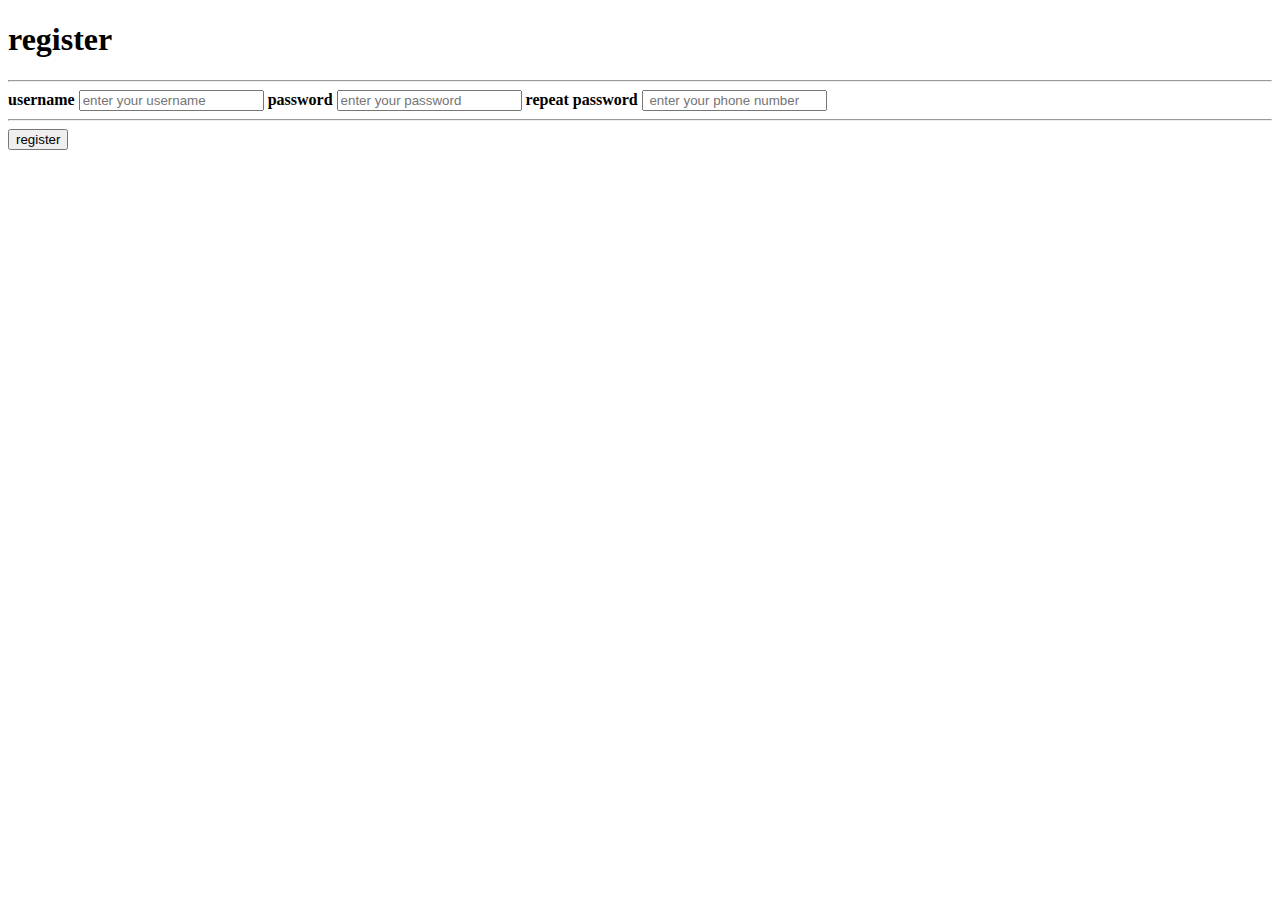
<file: register/index.html>
<!DOCTYPE html>
<html>

<head>
    <meta charset="UTF-8">
    <meta http-equiv="X-UA-Compatible" content="IE=edge">
    <meta name="viewport" content="width=device-width, initial-scale=1.0">
    <link rel="stylesheets" type="text/css" href="text.css">
</head>

<body>

    <div id="main">
        <h1>register</h1>
        <hr>
        <label for="username"><b>username</b></label>
        <input type="text" placeholder="enter your username" id="userName">

        <label for="psw"><b>password</b></label>
        <input type="password" placeholder="enter your password" id="psw">

        <label for="psw-repeat"><b>repeat password</b></label>
        <input type="text" placeholder=" enter your phone number" id="phoneNumber">
    </div>
    <hr>
    <div id="second">
        <button type="submit" onclick="ValidateData()">register</button>

    </div>
    <script src="main.js"></script>
</body>

</html>
</file>
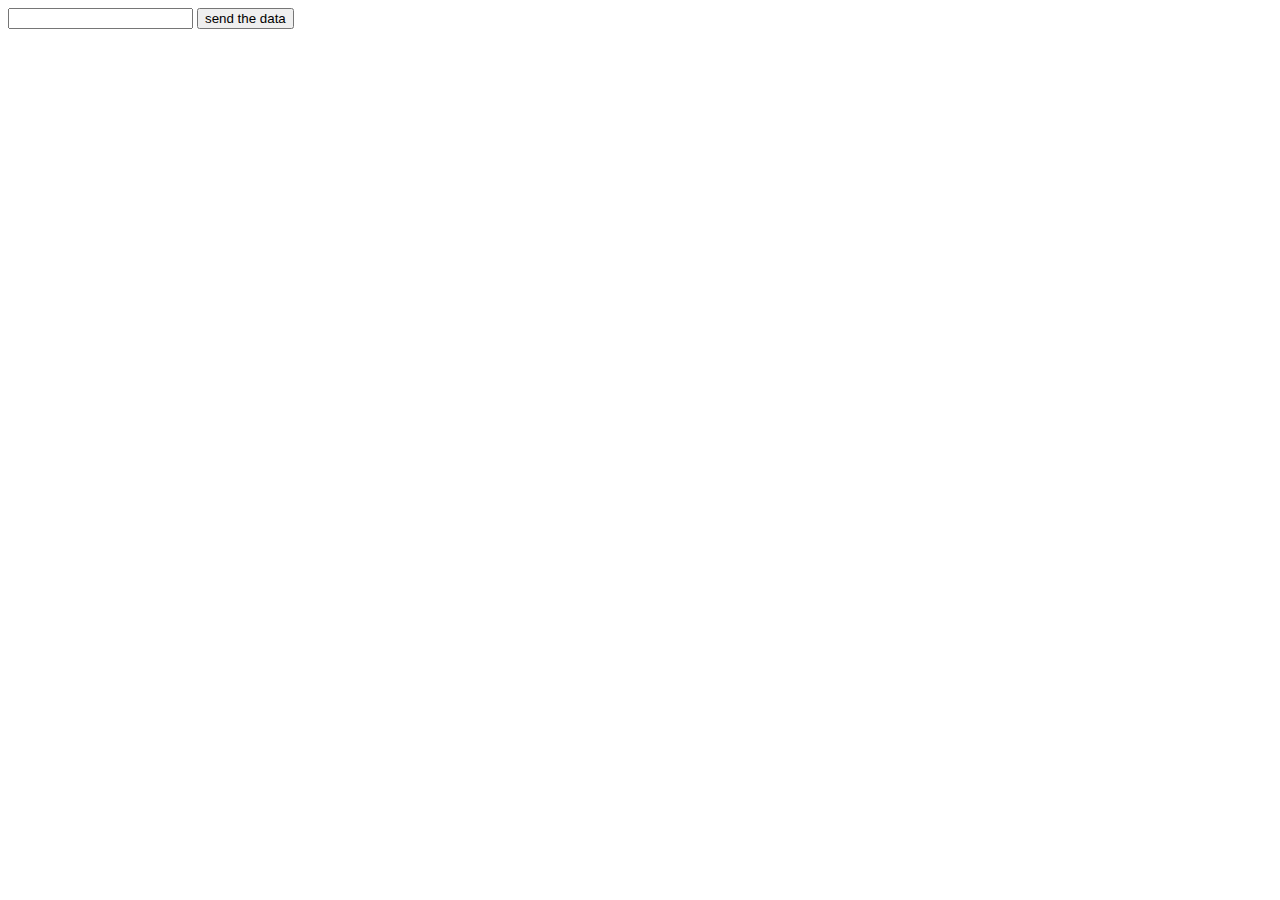
<file: error/main.html>
<!DOCTYPE html>
<html lang="en">
<head>
    <meta charset="UTF-8">
    <meta http-equiv="X-UA-Compatible" content="IE=edge">
    <meta name="viewport" content="width=device-width, initial-scale=1.0">
    <title>Document</title>
</head>
<body>
    <input type="number" id="userNumber" >
    <button onclick="validNumber()">send the data</button>
    <div id="errorMessage"></div>
    <script src="js.js"></script>
</body>
</html>
</file>
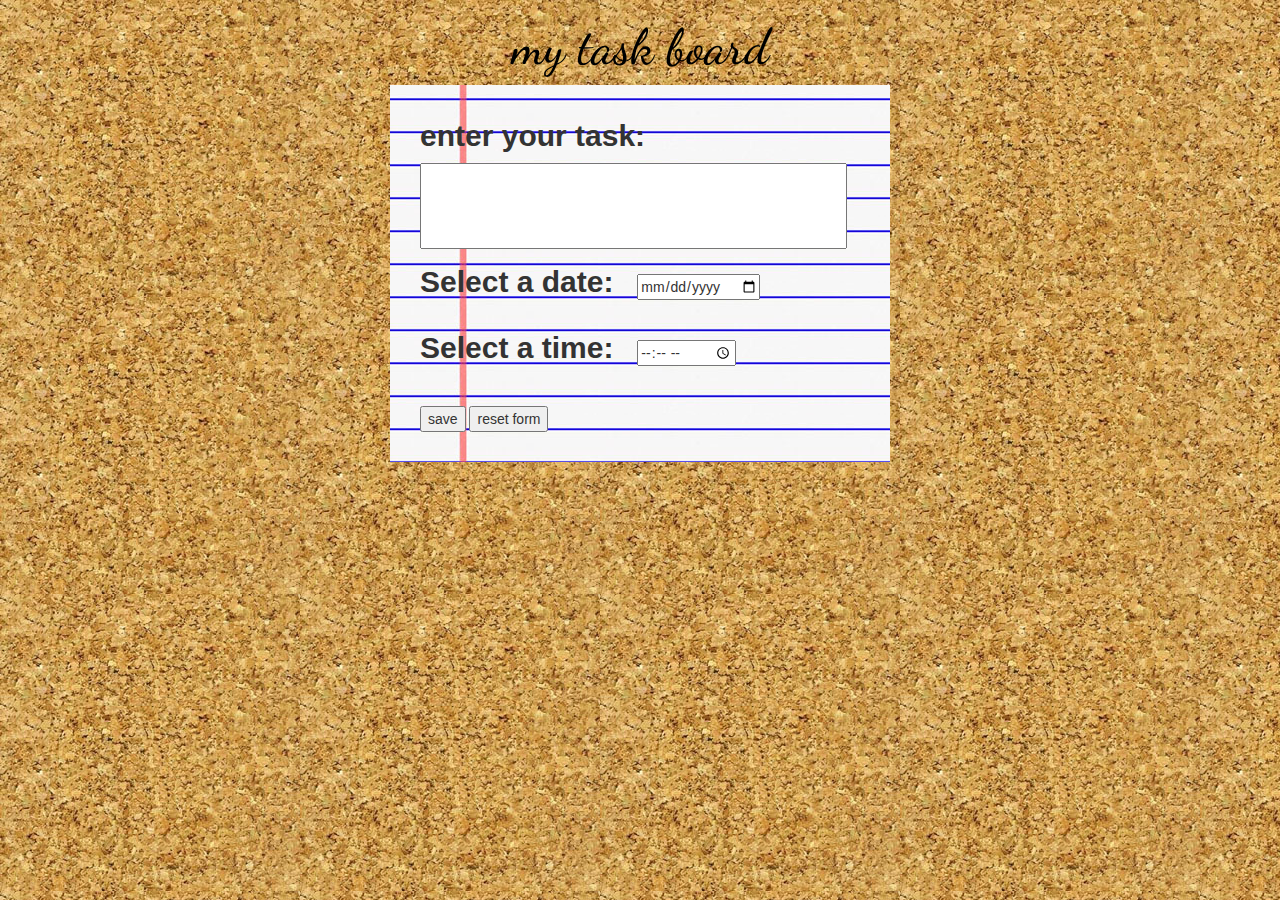
<file: ‏‏js project 1 - עותק/27643 - קבצים נלווים/main.html>
<!DOCTYPE html>
<html lang="en">

<head>
    <meta charset="UTF-8">
    <meta http-equiv="X-UA-Compatible" content="IE=edge">
    <meta name="viewport" content="width=device-width, initial-scale=1.0">
    <link rel="preconnect" href="https://fonts.googleapis.com">
    <link rel="preconnect" href="https://fonts.gstatic.com" crossorigin>
    <link href="https://fonts.googleapis.com/css2?family=Dancing+Script:wght@700&display=swap" rel="stylesheet">
    <script src="https://code.jquery.com/jquery-3.3.1.slim.min.js"
        integrity="sha384-q8i/X+965DzO0rT7abK41JStQIAqVgRVzpbzo5smXKp4YfRvH+8abtTE1Pi6jizo"
        crossorigin="anonymous"></script>
    <script src="https://cdnjs.cloudflare.com/ajax/libs/popper.js/1.14.7/umd/popper.min.js"
        integrity="sha384-UO2eT0CpHqdSJQ6hJty5KVphtPhzWj9WO1clHTMGa3JDZwrnQq4sF86dIHNDz0W1"
        crossorigin="anonymous"></script>
    <script src="https://maxcdn.bootstrapcdn.com/bootstrap/3.4.0/js/bootstrap.min.js"></script>
    <link rel="stylesheet" href="https://maxcdn.bootstrapcdn.com/bootstrap/3.4.0/css/bootstrap.min.css">
    <link rel="stylesheet" href="style.css">
    <title>Document</title>
</head>

<body>
    <h1>my task board</h1>
    <div id="formDiv">
        <label for="task">enter your task:</label>
        <textarea id="task" name="task" rows="4" cols="50">
            </textarea>
        <br>
        <label for="date">Select a date:</label>
        <input type="date" id="date" name="date">
        <br>
        <label for="time">Select a time:</label>
        <input type="time" id="time" name="time">
        <br><br>
        <button onclick="onSave()">save</button>
        <button onclick="onDelete()">reset form</button>
    </div>
    <div id="container"></div>
    <script src="script.js"></script>
</body>

</html>
</file>
<file: register/text.css>
body{
    background-color:blueviolet;
}
#main{
    margin: 50px;
    background-color:darksalmon;
    padding: 20px;
}
*{
    box-sizing: border-box;
}
input{
    width: 100%;
    padding: 10px;
    margin: 15px 0 22px 0;
    border: none;
}
input:focus{
    background-color: cornflowerblue;
    outline: none;
}
#second{
    width: 50px;
margin: auto;
}

button:focus{
    background-color:green;
}
</file>
<file: ‏‏js project 1 - עותק/27643 - קבצים נלווים/style.css>
body {
    background-image: url(photos/tile.jpg);
}


h1 {
    font-family:  'Dancing Script', cursive;
    text-align : center;
    color      : black;
    font-size  : 50px;
}


@import url('https://fonts.googleapis.com/css2?family=Dancing+Script:wght@700&display=swap');

#formDiv {
    width           : 500px;
    background-image: url(photos/formbg.jpg);
    margin-left     : auto;
    margin-right    : auto;
    padding         : 30px;
}

label {
    font-size: 30px;
}

textarea {
    resize: none;
}

input {
    margin: 20px;
}

button{
align-items: center;
}

.note {
    display         : inline-block;
    background-image: url(photos/notebg.png);
    width           : 180px;
    height          : 250px;
    margin          : 50px;
    animation       : fadein 2s;
    position        : relative;
}

@keyframes fadein {
    from {
        opacity: 0;
    }

    to {
        opacity: 1;
    }
}

.task {
    margin-top   : 30px;
    margin-left  : 5px;
    margin-right : 20px;
    margin-bottom: 5px;
    width        : 170px;
    height       : 175px;
    ;
    overflow-wrap: break-word;
    white-space  : pre-line;
    overflow-y   : auto;
}

.date {
    position: absolute;
    bottom  : 20px;
    margin  : 5px;
}

.time {
    position: absolute;
    bottom  : 2px;
    margin  : 5px;
}

.glyphicon {
    display : none;
    position: absolute;
    top     : 17px;
    bottom  : 100px;
    left    : 165px;
}

.note:hover .glyphicon {
    display: block;
}
</file>
